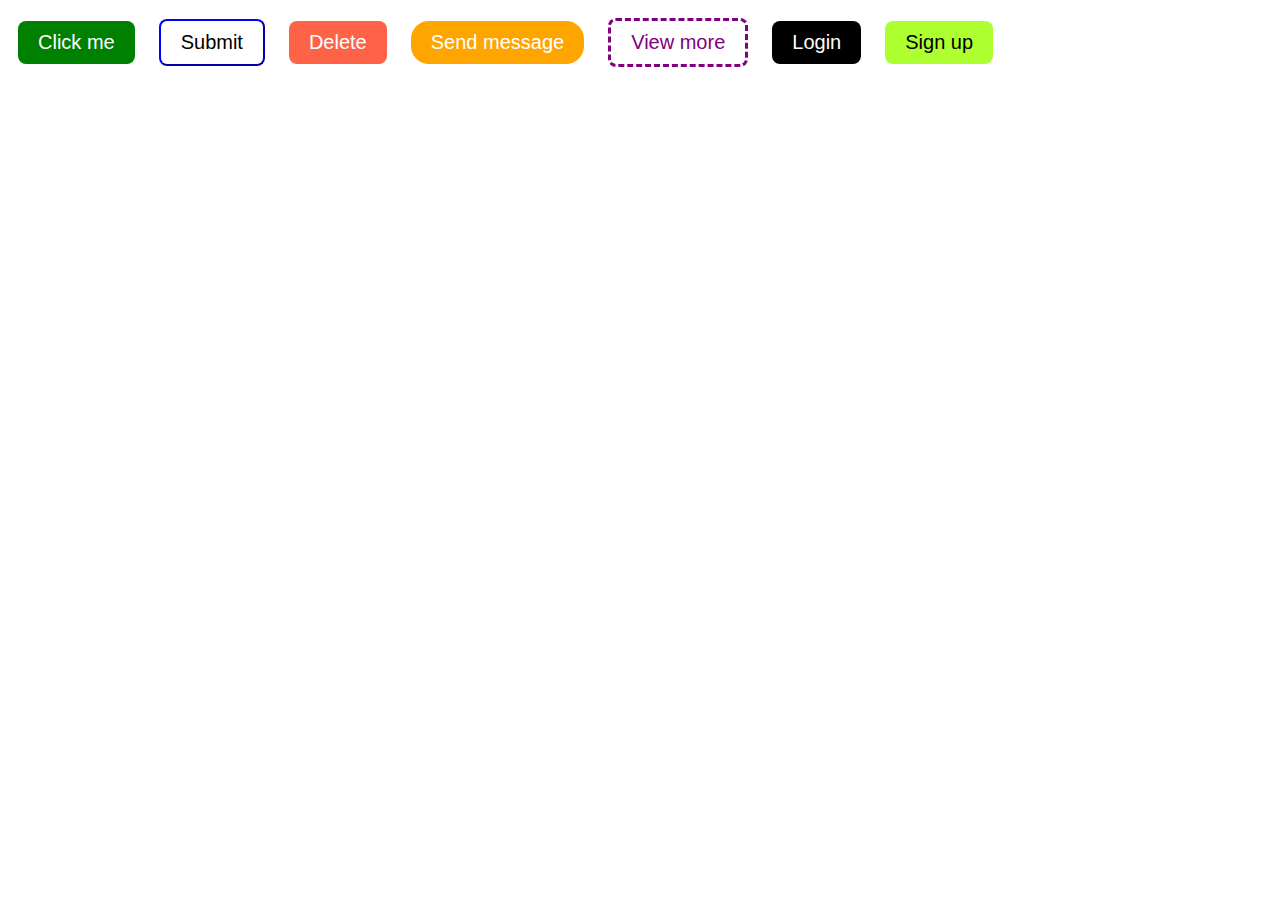
<file: index.html>
<!DOCTYPE html>
<html>
<head>

    <title>CSS</title>
    <style>
        button{
            padding:10px 20px;
            margin: 10px;
            font-size:20px;
            border-radius: 8px;
         }
         
        .btn1 {
         background-color:green;
         color: white;
         border:none;
        }
        
        .btn2 {
            background-color:white;
            border-color:blue;
            color: black;
             }
        
         .btn3 {
            background-color:tomato;
            border:none;
            color: white;
             }

             .btn4 {
            background-color:orange;
            border:none;
            border-radius: 18px;
            color: white;
             }

            .btn5{
            background-color:white;
            border:dashed;
            color: purple;
             }

            .btn6{
            background-color:black;
            border: none;
            color: white;
            }

            .btn7{
            background-color:greenyellow;
            border: none;
            color: black;
            }
</style>
   
</head>
<body>
    <button class="btn1">Click me</button>
    <button class="btn2">Submit</button>
    <button class="btn3">Delete</button>
    <button class="btn4">Send message</button>
    <button class="btn5">View more</button>
    <button class="btn6">Login</button>
    <button class="btn7">Sign up</button>

    
</body>
</html>
</file>
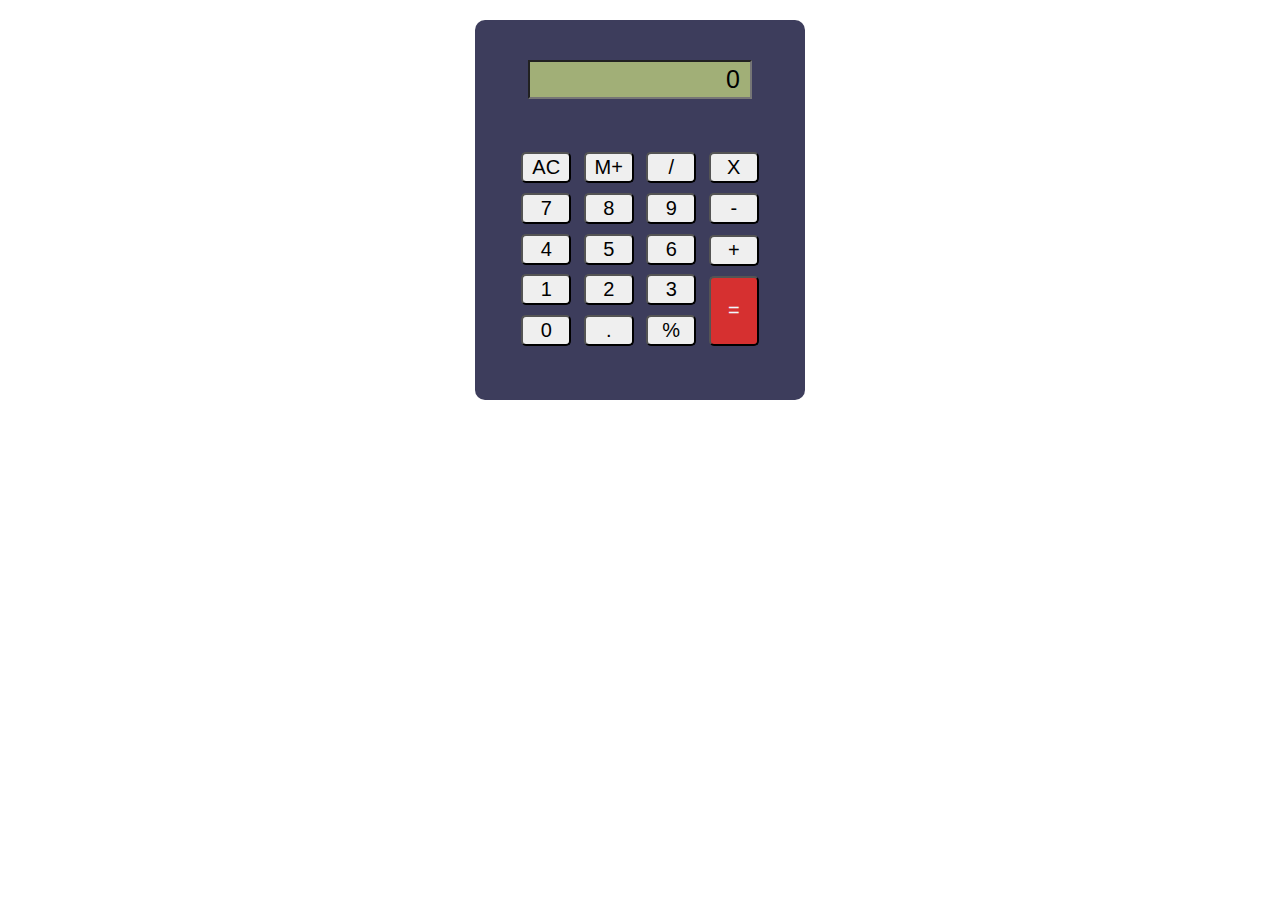
<file: calculator.html>
<!DOCTYPE html>
<html>
<head>
    
    <title> my Calculator </title>
    <style>
      .calculator-body{
        background-color:#3D3D5C;
        height: 300px;
        width: 250px;
        margin: 20px auto;
        border-radius: 10px;
        padding: 40px;
      
 } 
       .screen{
        background-color:#A1AF77;
        height: 25px;
        width: 200px;
        display:block;
        text-align:right;
        font-size: 25px;
        margin: 0px auto;
        padding: 5px 10px;
      
       }
       .buttons{
        display: flex;
        flex-direction: column;
        height: 200px;
        margin-top: 50px;
        justify-content: space-between;
         flex-wrap:wrap ;
         align-items: center;
         
       }
       .btn{
        width: 50px;
        padding:2px 0;
        text-align: center;
        font-size: 20px;
        margin:3px ;
        border-radius: 5px;
        border-radius: 0 2px solid black;
        cursor: pointer;

         }
         .btn:hover{
          box-shadow: 0 0 5px 0 whitesmoke;
          transition: 0.5s;
         }
        .btn-unique{
          background-color: rgb(214, 48, 48);
          height: 70px;
          color: aliceblue;
        }
    </style>
</head>
<body>
    <div class="calculator-body">
      <input type="text" value=" 0" class="screen"/>
    
    <div class="buttons">
      <button class="btn">AC</button>
      <button class="btn">7</button>
      <button class="btn">4</button>
      <button class="btn">1</button>
      <button class="btn">0</button>
     
     
      <button class="btn">M+</button>
      <button class="btn">8</button>
      <button class="btn">5</button>
      <button class="btn">2</button>
      <button class="btn">.</button>
     

      <button class="btn">/</button>
      <button class="btn">9</button>
      <button class="btn">6</button>
      <button class="btn">3</button>
      <button class="btn">%</button>
     

      <button class="btn">X</button>
      <button class="btn">-</button>
      <button class="btn">+</button>
      <button class="btn btn-unique">=</button>



      

    </div>
    
</body>
</html>
</file>
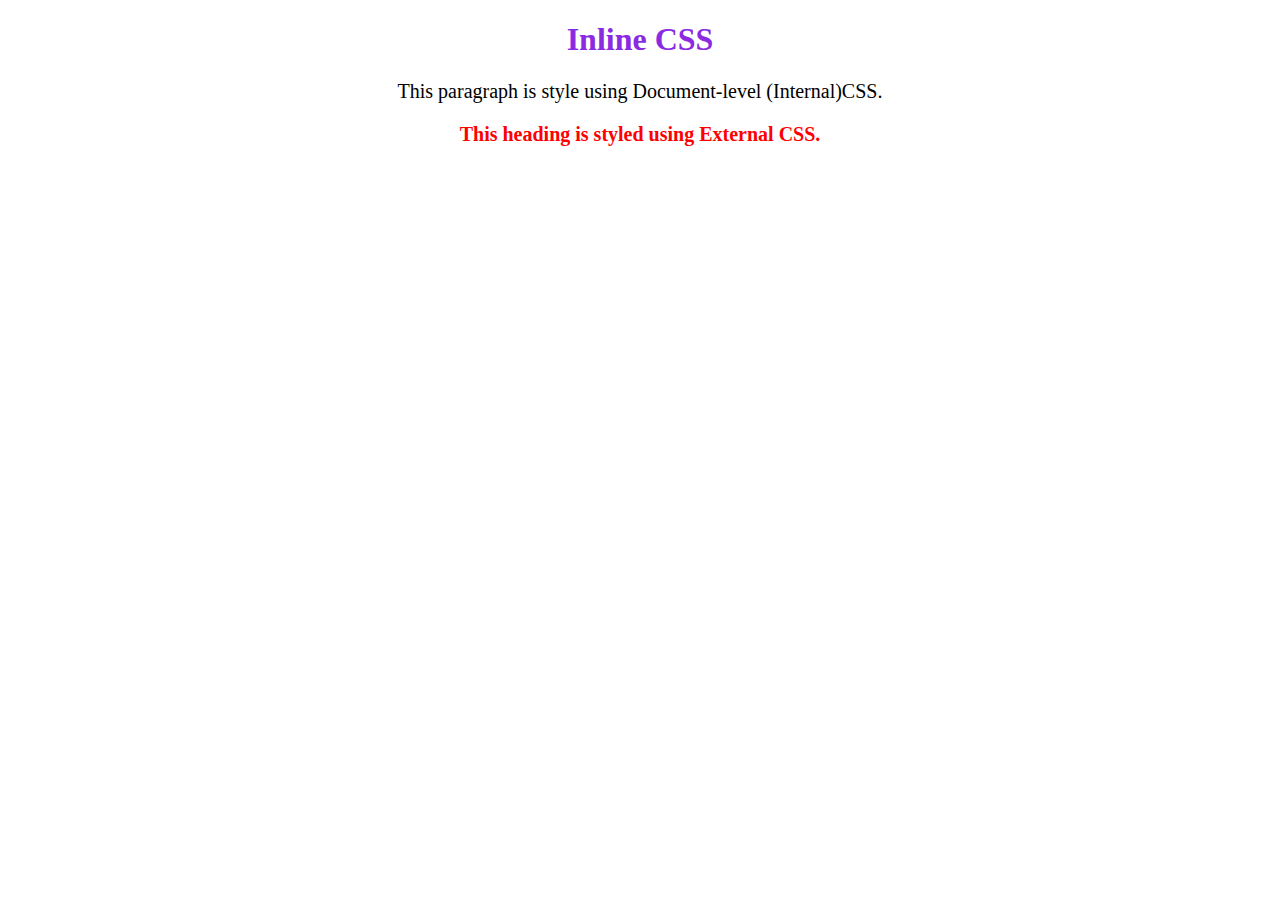
<file: css.html>
<!DOCTYPE html>
<html >
<head>
    <title>My Simple Webpage</title>
    <style>
    .inetnal-message{
        color: black;
        font-size: 20px;
        text-align: center;
        
    }
     
    </style>
    <link rel="stylesheet" href="./style.css">
</head>
<body>
    <h1 style="color: blueviolet; text-align: center;">Inline CSS</h1>
    <p class="inetnal-message">This paragraph is style using Document-level (Internal)CSS.</p>
    <h2 class="external">This heading is styled using External CSS.</h2>

</body>
</html>
</file>
<file: style.css>
.external {
    color: red;
    font-size: 20px;
    text-align: center;
}
</file>
